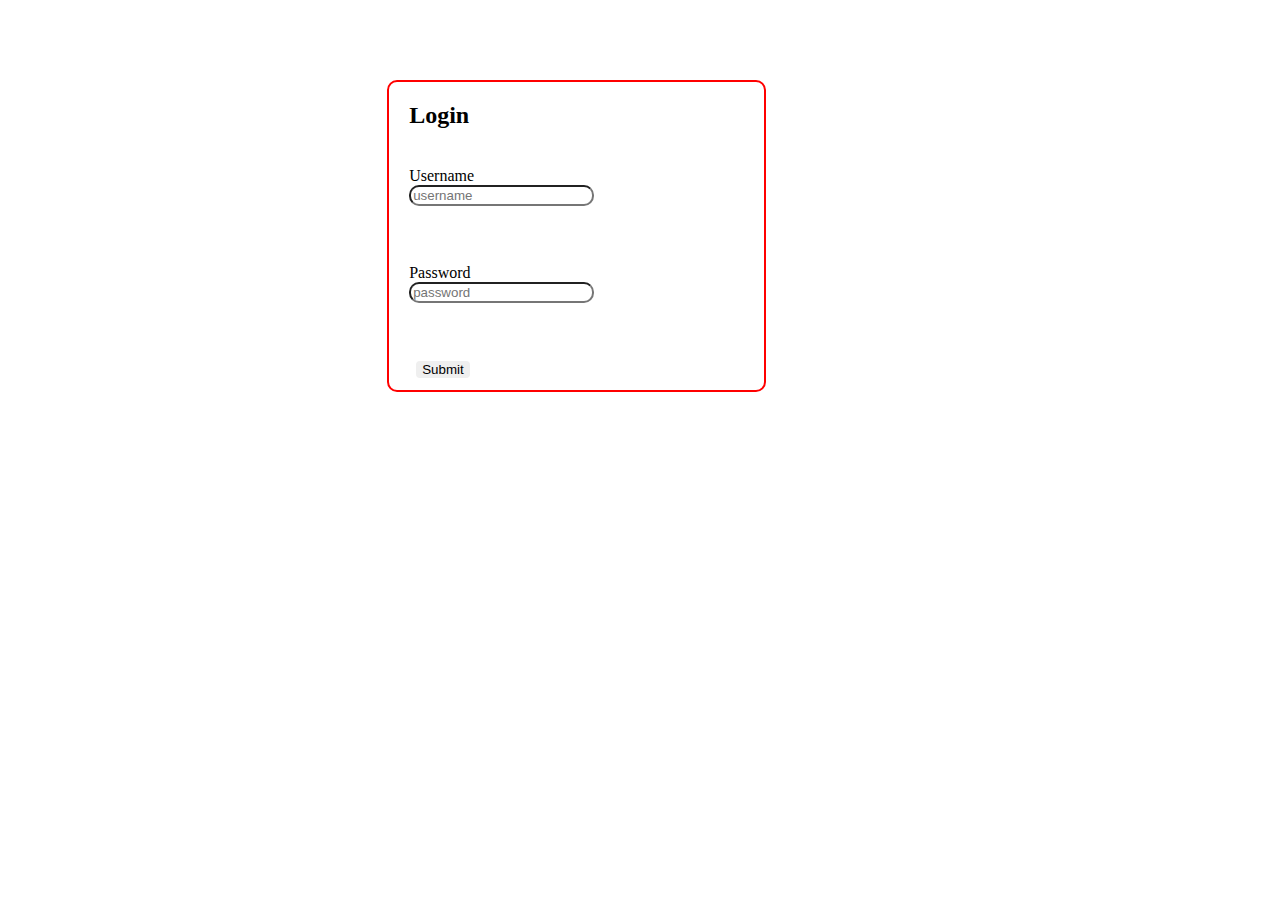
<file: index.html>
<!DOCTYPE html>
<html lang="en">
<head>
    
    <title>Login Page</title>
    <link rel="stylesheet" href="./style.css">
   
    <link href="https://cdn.jsdelivr.net/npm/bootstrap@5.2.0-beta1/dist/css/bootstrap.min.css" rel="stylesheet" integrity="sha384-0evHe/X+R7YkIZDRvuzKMRqM+OrBnVFBL6DOitfPri4tjfHxaWutUpFmBp4vmVor" crossorigin="anonymous">
  
  <script>
    
    function confirm(run)
     {
      let Username =document.getElementById("name"); 
       const Password = document.getElementById("Password");
    
      
      if(Username.value==="admin"&&Password.value==="12345" )
      {
       
        run();
       return true;
      }
     else {
      alert("login failed");
      return false;
     }

      
      }

     function run(){
       window.location.href="./second.html"
       }
      confirm(run);



   </script>


    </head>

<body>

 

<div class="container">
<div class="row">
  <div class="col-12">

   
   
   <form action="./second.html" onsubmit="return confirm()">
        
    <div class="mb-3">
        <h2>Login</h2>
                   <br>
          <label>Username</label>
                   <br>
          <input type="text"  placeholder="username" class="form-control" id="name">
                 
  </div>
    <br>
        
    <div class="mb-3">
          <label for="password" >Password</label>
           <br>
           <input type="password" placeholder="password" class="form-control" id="Password">
         
      </div>
        <br>
       
        <br>
        
        
        
        <button type="submit" class="btn btn-primary" id="submit">Submit</button>
    
    
      </form>

     
     
    



      <script src="https://cdn.jsdelivr.net/npm/bootstrap@5.2.0-beta1/dist/js/bootstrap.bundle.min.js" integrity="sha384-pprn3073KE6tl6bjs2QrFaJGz5/SUsLqktiwsUTF55Jfv3qYSDhgCecCxMW52nD2" crossorigin="anonymous"></script>


</div>
</div>

</div>




    
</body>
</html>
</file>
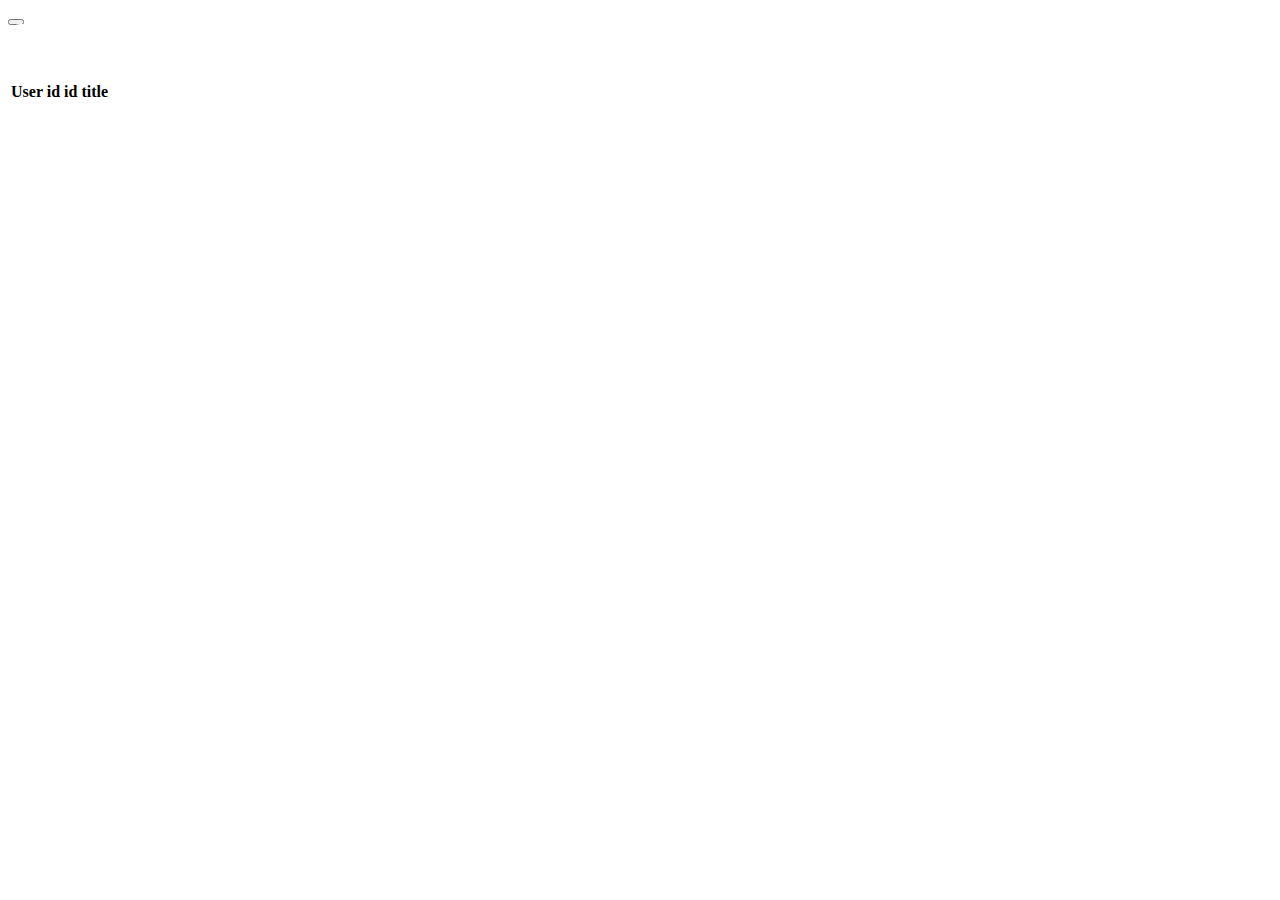
<file: second.html>
<!DOCTYPE html>
<html lang="en">
<head>
   
    <title>Main Page</title>
    <link href="https://cdn.jsdelivr.net/npm/bootstrap@5.2.0-beta1/dist/css/bootstrap.min.css" rel="stylesheet" integrity="sha384-0evHe/X+R7YkIZDRvuzKMRqM+OrBnVFBL6DOitfPri4tjfHxaWutUpFmBp4vmVor" crossorigin="anonymous">
    <link rel="stylesheet" href="./style1.css">
    
    <script>

  fetch("https://jsonplaceholder.typicode.com/todos").then((data)=>{
    return data.json();
  }).then ((objectData)=>{
    console.log(objectData[1].id);
    let tableData="";
    objectData.map((values)=>{
      tableData += <tr> 
        <td>${values.userId}</td>
        <td>${id}</td> 
        <td>${title}</td>
        </tr>;
    });
    document.getElementById("table_body").innerHTML=tableData;
  })


    
       </script>



  </head>

<body>
    <nav class="navbar navbar-expand-lg bg-dark">
        <div class="container-fluid">
          <button class="navbar-toggler" type="button" data-bs-toggle="collapse" data-bs-target="#navbarNavAltMarkup" aria-controls="navbarNavAltMarkup" aria-expanded="false" aria-label="Toggle navigation">
            <span class="navbar-toggler-icon"></span>
          </button>
          <div class="collapse navbar-collapse" id="navbarNavAltMarkup">
           
            <div class="navbar-nav ms-auto">
              
              <a class="nav-link" onsubmit="">To Do List</a>
              <a class="nav-link" href="./index.html">Sign Out</a>
             
            </div>
          </div>
        </div>
      </nav>

<br>
<br>

      <div class="container">
      <table class="table table-bordered table-stripped" id="employee_table">
        <thead class="table-dark">
          <tr>
           
            <th scope="col">User id</th>
            <th scope="col">id</th>
            <th scope="col">title</th>
          </tr>
       <thead>
        <tbody id="table_body">

        </tbody>
       </thead>
      </table>
      
    </div>





    <script src="https://cdn.jsdelivr.net/npm/bootstrap@5.2.0-beta1/dist/js/bootstrap.bundle.min.js" integrity="sha384-pprn3073KE6tl6bjs2QrFaJGz5/SUsLqktiwsUTF55Jfv3qYSDhgCecCxMW52nD2" crossorigin="anonymous"></script>
</body>
</html>
</file>
<file: style.css>
.mb-3{
    margin: 20px;  
    text-align: justify;  
    color: black;
  }
 
  button{
      border-radius: 6px;
      border: solid 2px white;
  }
  img{
      background-size: cover;
  }
  form{border: solid 2px red;
      border-radius: 10px;
      margin-top: 5em;
      margin-left: 30%;
  margin-right: 40%;
  padding-bottom: 10px;
     
  }
  
  
  
  .btn {
  margin-left: 25px;
  }
 input{
    border-radius: 10px;
 }
 .check{
    color: green;
 }
</file>
<file: style1.css>
.nav-link{border: solid 2px white;
    border-radius: 10px;
    color: white;
    margin: 2px;
}
.nav-brand{
    color: white;
}
.navbar-toggler-icon{
background-color: white;
}
</file>
